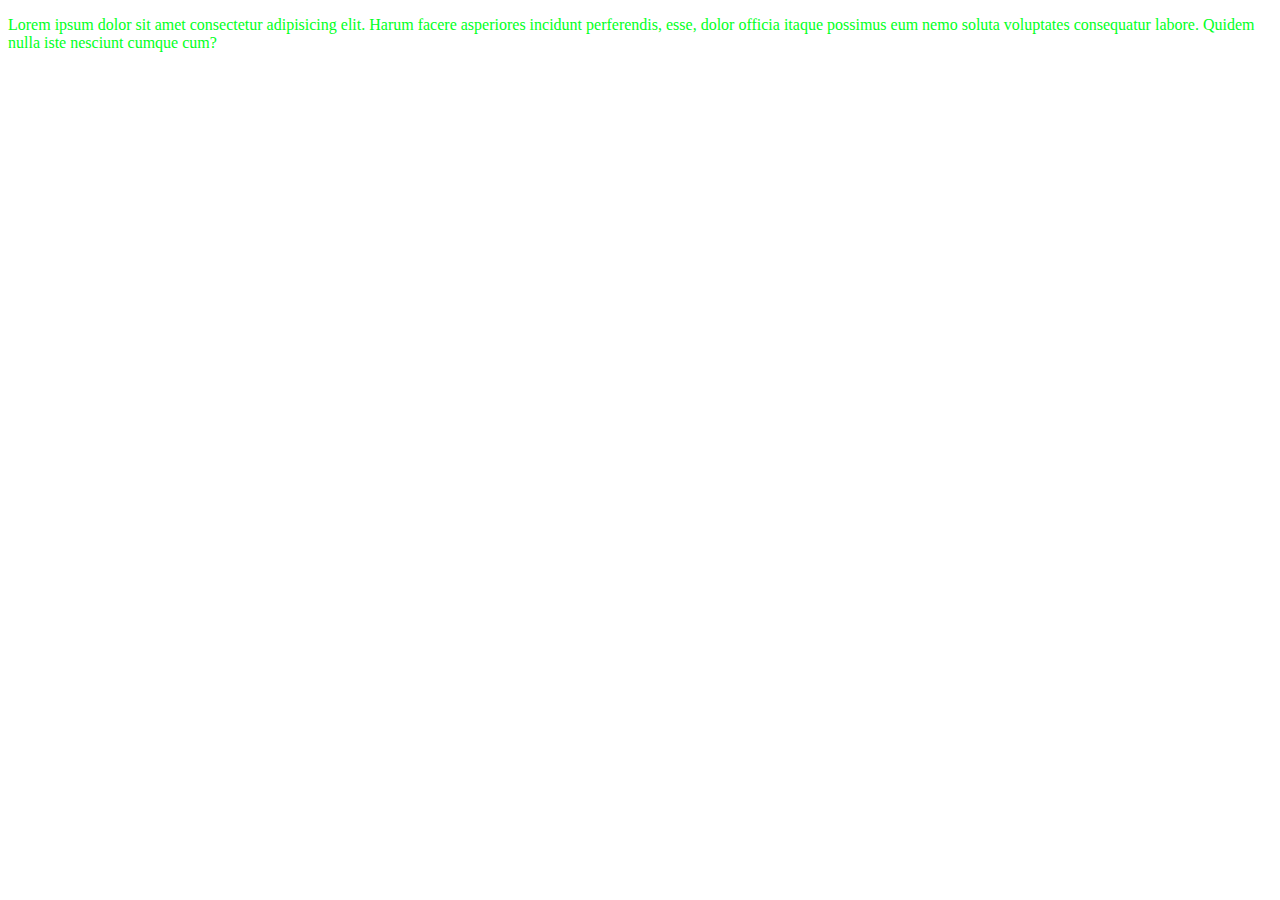
<file: index.html>
<!DOCTYPE html>
<html lang="pt-BR">
<head>
    <meta charset="UTF-8">
    <meta name="viewport" content="width=device-width, initial-scale=1.0">
    <link rel="stylesheet" href="style/index.css">
    <title>AULA HIERARQUIA</title>
</head>
<body>
    <main>
        <p class="cor" id="par">
            Lorem ipsum dolor sit amet consectetur adipisicing elit. Harum facere asperiores incidunt perferendis, esse, dolor officia itaque possimus eum nemo soluta voluptates consequatur labore. Quidem nulla iste nesciunt cumque cum?
        </p>
    </main>
    
</body>
</html>
</file>
<file: style/index.css>
/* p{
    color: blue;
}

p{
    color: red;
} */

/* o style é lida em cascacata, ela é lida de baixo para cima, assim o último vai se sobrasair mas esse comportamneto acontece pq é o mesmo seletor, são da mesma hierarquia. se fosse um id ou uma class por causa da hierarquia ela seguirá ou id ou class.*/

/* .cor{
    color: blue;
}

p{
    color: red;
} */
/* ele é refenciado pela class. assim a maior hierarquia é da class e ele será aplicado. */
/* .cor{
    color: blue;
}

#par{
    color: rgb(255, 0, 140);
} */
/* ele é refenciado pela id. assim a maior hierarquia é da id e ele será aplicado. */

p{
    color: rgb(0, 255, 34)!important;
}

#par{
    color: rgb(255, 0, 140);
}
/* como tem o !important ele será aplicado não importa a hierarquia. */
</file>
